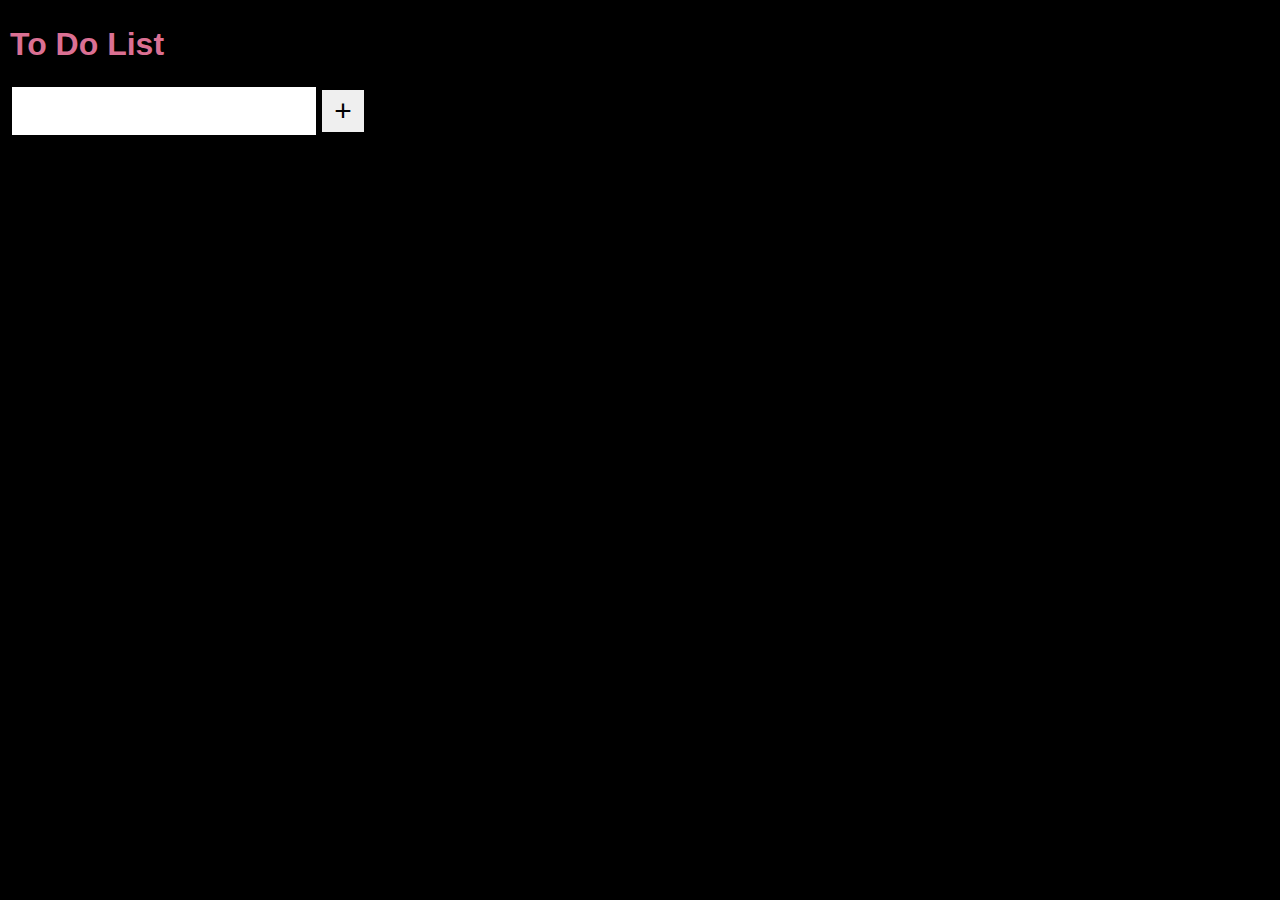
<file: My To Do List/index.html>
<!DOCTYPE html>
<html lang="en">
<head>
    <meta charset="UTF-8">
    <meta name="viewport" content="width=device-width, initial-scale=1.0">
    <link rel="stylesheet" href="style.css">
    <title>To Do List</title>
</head>
<body>
    <h1>To Do List</h1>
    <div class="container">
        <input id="inputField" type="text"><button id="addToDo">+</button>
        <div class="to-dos" id="toDoContainer">
        </div>
    
    </div>
    <script src="app.js"></script>
</body>
</html>
</file>
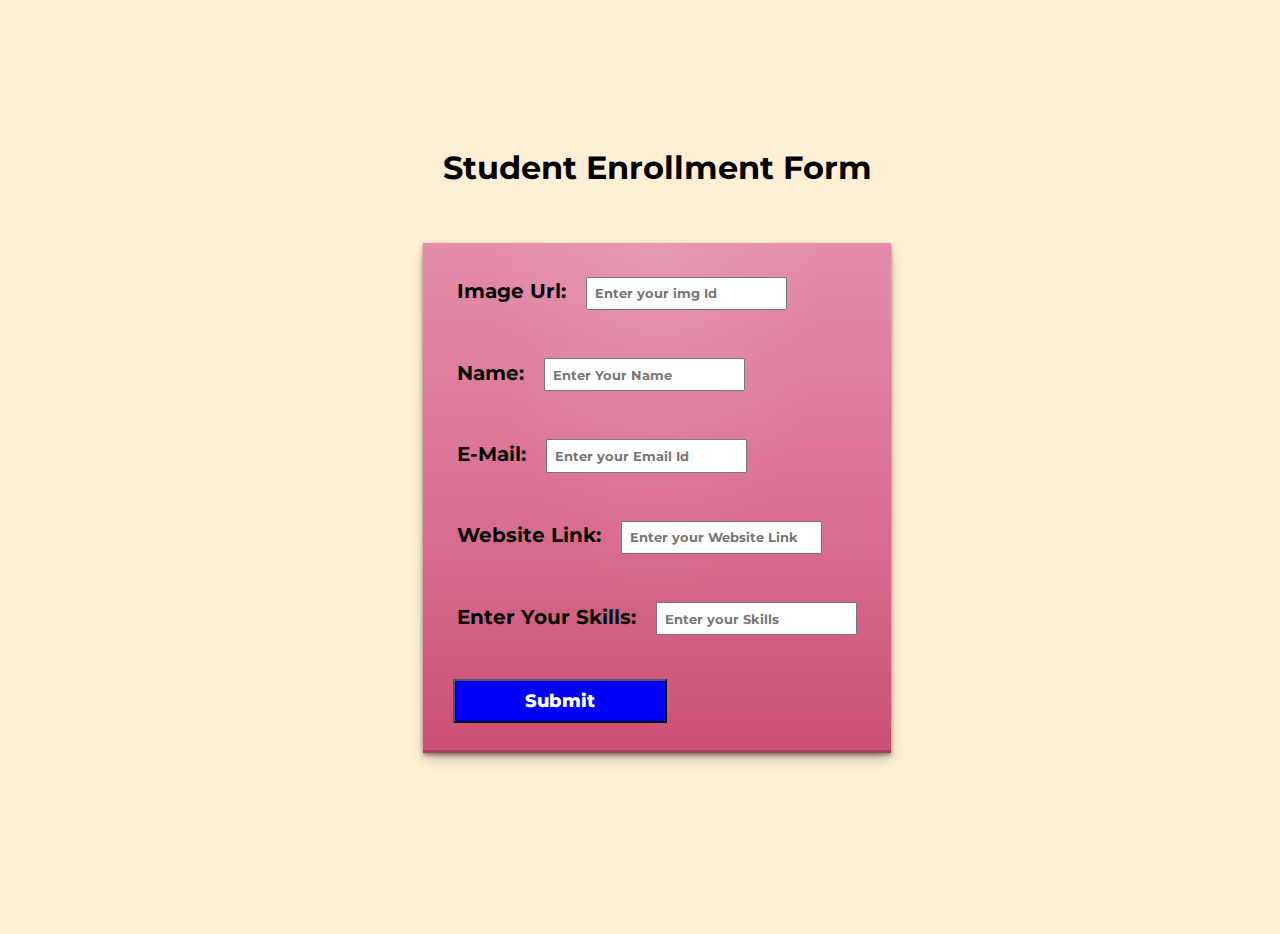
<file: registration form/index.html>
<!DOCTYPE html>
<html lang="en">
<head>
    <meta charset="UTF-8">
    <meta http-equiv="X-UA-Compatible" content="IE=edge">
    <meta name="viewport" content="width=device-width, initial-scale=1.0">
    <title>Registration Form</title>
    <link rel="stylesheet" href="form.css">
    <link rel="preconnect" href="https://fonts.googleapis.com">
    <link rel="preconnect" href="https://fonts.gstatic.com" crossorigin>
    <link href="https://fonts.googleapis.com/css2?family=Montserrat:wght@300&display=swap" rel="stylesheet">
</head>
<body>
   <h1>Student Enrollment Form</h1>
    <div class="container">
        
       
       <div class="registrationcontainer">
        

        <div class="img">
        <label>Image Url:</label>
        <input type="text" id="img" name="img" placeholder="Enter your img Id">
        </div>
        <!--<p style="font-size: 12px;"><br>
        <span style="border:1px solid black;">
        </p>-->
        <div class="name">
        <label>Name:</label>
        <input type="text" id="name" name="Name" placeholder="Enter Your Name"/>
        </div>
       
        <div class="email">
        <label>E-Mail:</label>
        <input type="email" id="email" name="Email" placeholder="Enter your Email Id"/>
        </div>
        <div class="websitelink">
        <label>Website Link:</label>
        <input type="text" id="websitelink" name="WebsiteLink" placeholder="Enter your Website Link"/>
        </div>
        <div class="skills">
        <label>Enter Your Skills:</label>
        <input type="text" id="skills" name="Skills" placeholder="Enter your Skills"/>
        </div>
        <button class="submit">Submit</button>
       </div>
       
       <div class="output">
           
           
       </div>
    </div>


    <script src="form.js"></script>
</body>
</html>
</file>
<file: My To Do List/style.css>
html, body {
    width: 50%;
    margin: 0 auto;
    font-family: Arial, Helvetica, sans-serif;
    


    background: black;
    
    
    margin: 5px;
    
    
    font-style: initial;
    color:palevioletred;

   

    
    
}

.container {
    width: 360px;
    
    


    
  
}

#inputField {
    
    width: 300px;
    height: 46px;
    border-width: 2;
    border: 2px solid black;
    outline: none;
    font-size: 25px;
    vertical-align: middle;
    
    
}

#addToDo {
    height: 50px;
    width: 50px;
    border: 4px solid ;
    vertical-align: middle;
    font-size: 30px;
    

    
}

.paragraph-styling {
    margin: 5;
    cursor: pointer;
    font-size: 20px;
    font-style:normal;
    
    font-style: initial;
    color: white;

    
}

.to-dos {
    margin-top: 25px;
    
    
}
</file>
<file: registration form/form.css>
*{
    margin: 5px;;
    padding: 2px;
    box-sizing: border-box;
    font-family: 'Montserrat', sans-serif;
}
body{
    background-color: black;





    background: papayawhip;
    display: flex;
    justify-content: center;
    align-items: center;
    flex-direction: column;
    height: 100vh;
    width: 100vw;



    align-items: center;
    margin: 10px;
    margin: 10px;
    align-items: center;
    justify-content: center;
}
h1{
    text-align: center;
    margin-bottom: 1em;
}
.container{
    /* max-width: 100%; */
    display:grid;
    grid-template-columns: 1fr;
    gap: 2%;


    margin: 10px;
    align-items: center;
    justify-content: center;
}

.registrationcontainer{
    font-weight: 700;
    justify-self: center;
    width:auto;
    height:auto;
    padding:1em;
    display:grid;
    grid-template-columns: 1fr;
    gap:1em;
   
    font-size: 20px;
    background-color: palevioletred;
    background-image: linear-gradient(to bottom, rgba(255,255,255,0.50) 0%, rgba(0,0,0,0.50) 100%), radial-gradient(at 50% 0%, rgba(255,255,255,0.10) 0%, rgba(0,0,0,0.50) 50%);
    background-blend-mode: soft-light,screen;
    box-shadow: rgba(0, 0, 0, 0.4) 0px 2px 4px, rgba(0, 0, 0, 0.3) 0px 7px 13px -3px, rgba(0, 0, 0, 0.2) 0px -3px 0px inset;


    margin: 10px;
    align-items: center;
}
.registrationcontainer input{
    padding:0.5em;
    outline:none;
    font-weight: 700;
    margin: 7px;
    align-items: center;
    justify-content: center;
}
.submit{
    width:50%;
    margin: 10px;
    align-items: center;
    background-color: blue;
    border-color: black;
    padding:0.5em;
    color: white;
    font-weight: 800;

    color: rgb(red, green, blue);
    font-size: 18px;
    cursor: pointer;
}
.output{
    display:grid;
    grid-template-columns: 1fr 1fr 1fr;
    gap:0.5em;
    justify-items: center;

    margin: 7px;
    align-items: center;
    justify-content: center;
}
.addData{
    text-align: center;
    width:70%;
    height:auto;
    padding:1em;
    background-color:paleturquoise;
    background-image: linear-gradient(to bottom, rgba(255,255,255,0.50) 0%, rgba(0,0,0,0.50) 100%), radial-gradient(at 50% 0%, rgba(255,255,255,0.10) 0%, rgba(0,0,0,0.50) 50%);
    background-blend-mode: soft-light,screen;
    box-shadow: rgba(0, 0, 0, 0.4) 0px 2px 4px, rgba(0, 0, 0, 0.3) 0px 7px 13px -3px, rgba(0, 0, 0, 0.2) 0px -3px 0px inset;
}
.output .addData img{
    width:150px;
    height:150px;
    
}
/*Responsiveness*/
@media all and (max-width:900px){
    .output{
        display:grid;
        grid-template-columns: 1fr 1fr;
        gap:0.5em;
        justify-items: center;

        margin: 10px;
        align-items: center;
        justify-content: center;
        
    }

}
@media all and (max-width:400px){
    .container{
        padding:0.4em;



        margin: 10px;
        align-items: center;
        justify-content: center;
    }
    .registrationcontainer{
        padding:3px;
    }
    .output{

        display:grid;
        grid-template-columns: 1fr;
        gap:0.5em;
        justify-items: center;

        margin: 10px;
        align-items: center;
        justify-content: center;
    }
}
</file>
